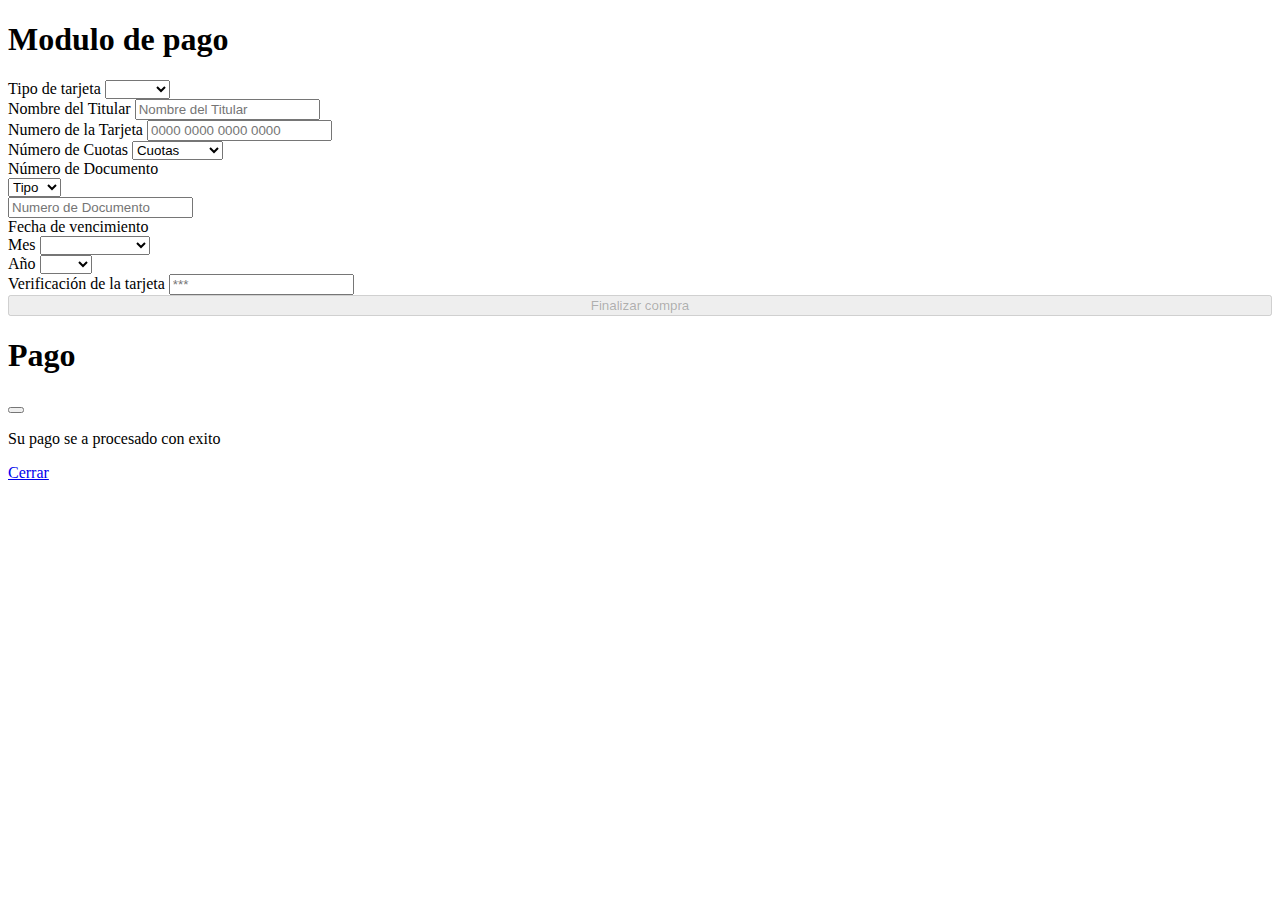
<file: src/main/resources/static/moduloPago.html>
<!DOCTYPE html>
<html lang="en">
<head>
    <meta charset="UTF-8"/>
    <meta http-equiv="X-UA-Compatible" content="IE=edge"/>
    <meta name="viewport" content="width=device-width, initial-scale=1.0"/>
    <link
            href="https://cdn.jsdelivr.net/npm/bootstrap@5.2.3/dist/css/bootstrap.min.css"
            rel="stylesheet"
            integrity="sha384-rbsA2VBKQhggwzxH7pPCaAqO46MgnOM80zW1RWuH61DGLwZJEdK2Kadq2F9CUG65"
            crossorigin="anonymous"
    />
    <link rel="stylesheet" href="css/style.css"/>
    <script defer src="js/moduloPago.js"></script>
    <script
            defer
            src="https://cdn.jsdelivr.net/npm/bootstrap@5.2.3/dist/js/bootstrap.bundle.min.js"
            integrity="sha384-kenU1KFdBIe4zVF0s0G1M5b4hcpxyD9F7jL+jjXkk+Q2h455rYXK/7HAuoJl+0I4"
            crossorigin="anonymous"
    ></script>
    <title>Modulo de pago</title>
</head>
<body class="moduloPago">
<div
        class="container-fluid my-4 p-3 rounded-4 justify-content-center align-item-center moduloP text-light"
> <form>
    <h1 class="text-center">Modulo de pago</h1>
    <div class="row">
        <div class="gap-2">
            <div class="col my-2">
                <label for="tipoTarjeta">Tipo de tarjeta</label>
                <select
                        class="form-select me-2"
                        name="tipoTarjeta"
                        id="tipoTarjeta"
                        aria-label=".form-select-lg example"
                >
                    <option selected></option>
                    <option value="1">Débito</option>
                    <option value="2">Crédito</option>
                </select>
            </div>
            <div class="col my-2">
                <label for="tarjetahabiente">Nombre del Titular</label>
                <input
                        type="text"
                        class="form-control"
                        name="nombreTitular"
                        id="tarjetahabiente"
                        placeholder="Nombre del Titular"
                />
            </div>
            <div class="col my-2">
                <label for="numeroTarjeta">Numero de la Tarjeta</label>
                <input
                        type="number"
                        class="form-control"
                        id="numeroTarjeta"
                        name="numeroTarjeta"
                        placeholder="0000 0000 0000 0000"
                        aria-label="Last name"
                />
            </div>
            <div class="col my-2">
                <label for="numeroCuetoas">Número de Cuotas</label>
                <select
                        class="form-select me-2"
                        id="numeroCuetoas"
                        name="cuotas"
                        aria-label=".form-select-lg example"
                >
                    <option selected>Cuotas</option>
                    <option value="1">1 - Cuota</option>
                    <option value="3">3 - Cuotas</option>
                    <option value="6">6 - Cuotas</option>
                    <option value="9">9 - Cuotas</option>
                    <option value="12">12 - Cuotas</option>
                </select>
            </div>
        </div>
    </div>
    <div class="row justify-content-center">
        <div class="col">
            <label for="documento">Número de Documento</label>
            <div class="d-flex gap-1">
                <div class="col-md-4">
                    <select
                            class="form-select me-5"
                            name="tipoDocumento"
                            aria-label=".form-select-lg example"
                    >
                        <option selected>Tipo</option>
                        <option value="1">DNI</option>
                        <option value="2">CUIL</option>
                    </select>
                </div>
                <input
                        class="form-control"
                        id="documento"
                        type="number"
                        name="numeroDocumento"
                        placeholder="Numero de Documento"
                        aria-label="default input example"
                />
            </div>
        </div>
    </div>
    <div class="row justify-content-center my-4">
        <div class="col">
            <label>Fecha de vencimiento</label>
            <div class="d-flex gap-1">
                <div class="col-md-6">
                    <label for="mes">Mes</label>
                    <select
                            class="form-select me-2"
                            id="mes"
                            aria-label=".form-select-lg example"
                    >
                        <option selected></option>
                        <option value="1">01-Enero</option>
                        <option value="2">02-Febrero</option>
                        <option value="3">03-Marzo</option>
                        <option value="4">04-Abril</option>
                        <option value="5">05-Mayo</option>
                        <option value="6">06-Junio</option>
                        <option value="7">07-Julio</option>
                        <option value="8">08-Agosto</option>
                        <option value="9">09-Septiembre</option>
                        <option value="10">10-Octubre</option>
                        <option value="11">11-Noviembre</option>
                        <option value="12">12-Diciembre</option>
                    </select>
                </div>
                <div class="col-md-6">
                    <label for="anyo">Año</label>
                    <select
                            class="form-select me-2"
                            id="anyo"
                            aria-label=".form-select-lg example"
                    >
                        <option selected></option>
                        <option value="1">2023</option>
                        <option value="2">2024</option>
                        <option value="3">2025</option>
                        <option value="4">2026</option>
                        <option value="5">2027</option>
                        <option value="6">2028</option>
                        <option value="7">2029</option>
                        <option value="8">2030</option>
                        <option value="9">2031</option>
                        <option value="10">2032</option>
                        <option value="11">2033</option>
                        <option value="12">2034</option>
                    </select>
                </div>
            </div>
        </div>
    </div>
    <div class="col my-4">
        <label for="codigoTarjeta">Verificación de la tarjeta</label>
        <input
                type="password"
                class="form-control"
                id="codigoTarjeta"
                placeholder="***"
        />
    </div>
    <div class="row p-0 m-0 my-4">
        <div class="col">
            <button
                    type="submit"
                    id="finalizarCompra"
                    class="btn btn-primary"
                    style="width: 100%"
                    data-bs-toggle="modal"
                    data-bs-target="#exampleModal"
                    disabled>

                Finalizar compra
            </button>

            <div
                    class="modal fade text-dark"
                    id="exampleModal"
                    tabindex="-1"
                    aria-labelledby="exampleModalLabel"
                    aria-hidden="true"
            >
                <div class="modal-dialog">
                    <div class="modal-content">
                        <div class="modal-header">
                            <h1 class="modal-title fs-5" id="pago">Pago</h1>
                            <button
                                    type="reset"
                                    class="btn-close"
                                    data-bs-dismiss="modal"
                                    aria-label="Close"
                            ></button>
                        </div>
                        <div class="modal-body">
                            <p id="total-pago-procesado">
                                Su pago se a procesado con exito
                            </p>
                        </div>
                        <div class="modal-footer">
                            <a
                                    type="reset"
                                    class="btn btn-primary"
                                    href="index.html"
                                    aria-label="Close"
                            >Cerrar</a
                            >
                        </div>
                    </div>
                </div>
            </div>
        </div>
    </div></form>
</div>
</body>
</html>
</file>
<file: src/main/resources/static/css/style.css>
.degrade{
    background-image: linear-gradient(to left, #344968, #344060);
}

.orator {
    width: 50%;
}

@media screen and (max-width: 576px) {
    .titulo-text {
        margin-top: -1rem;
        max-height: 7rem;
        overflow-y: auto;
        -webkit-overflow-scrolling: touch;
    }
    .titulo {
        margin-top: -3rem;
    }
}

@media screen and (max-width: 576px) {
    .btn {
        font-size: 0.7rem;
        padding: 0.3rem 0.65rem;

        justify-content: center;
    }
}

@media screen and (max-width: 769px) {
    .orator {
        width: 75%;
    }
}

.borde1 {
    border: 2px solid blue;
}

.borde2 {
    border: 2px solid rgb(3, 190, 3);
}

.borde3 {
    border: 2px solid rgb(231, 231, 1);
}

/* Modulo de pago */
/*
.moduloPago {
    background-color: #e2edfd;
}

.moduloP{
    background-color: rgb(9, 9, 9, 0.6);
    width: 33%;
}

@media screen and (max-width: 769px) {
    .moduloP {
        width: 40%;
    }

}

@media screen and (max-width: 600px) {
    .moduloP {
        width: 60%;
    }

}

@media screen and (max-width: 500px) {
    .moduloP {
        width: 80%;
    }

}
*/
</file>
